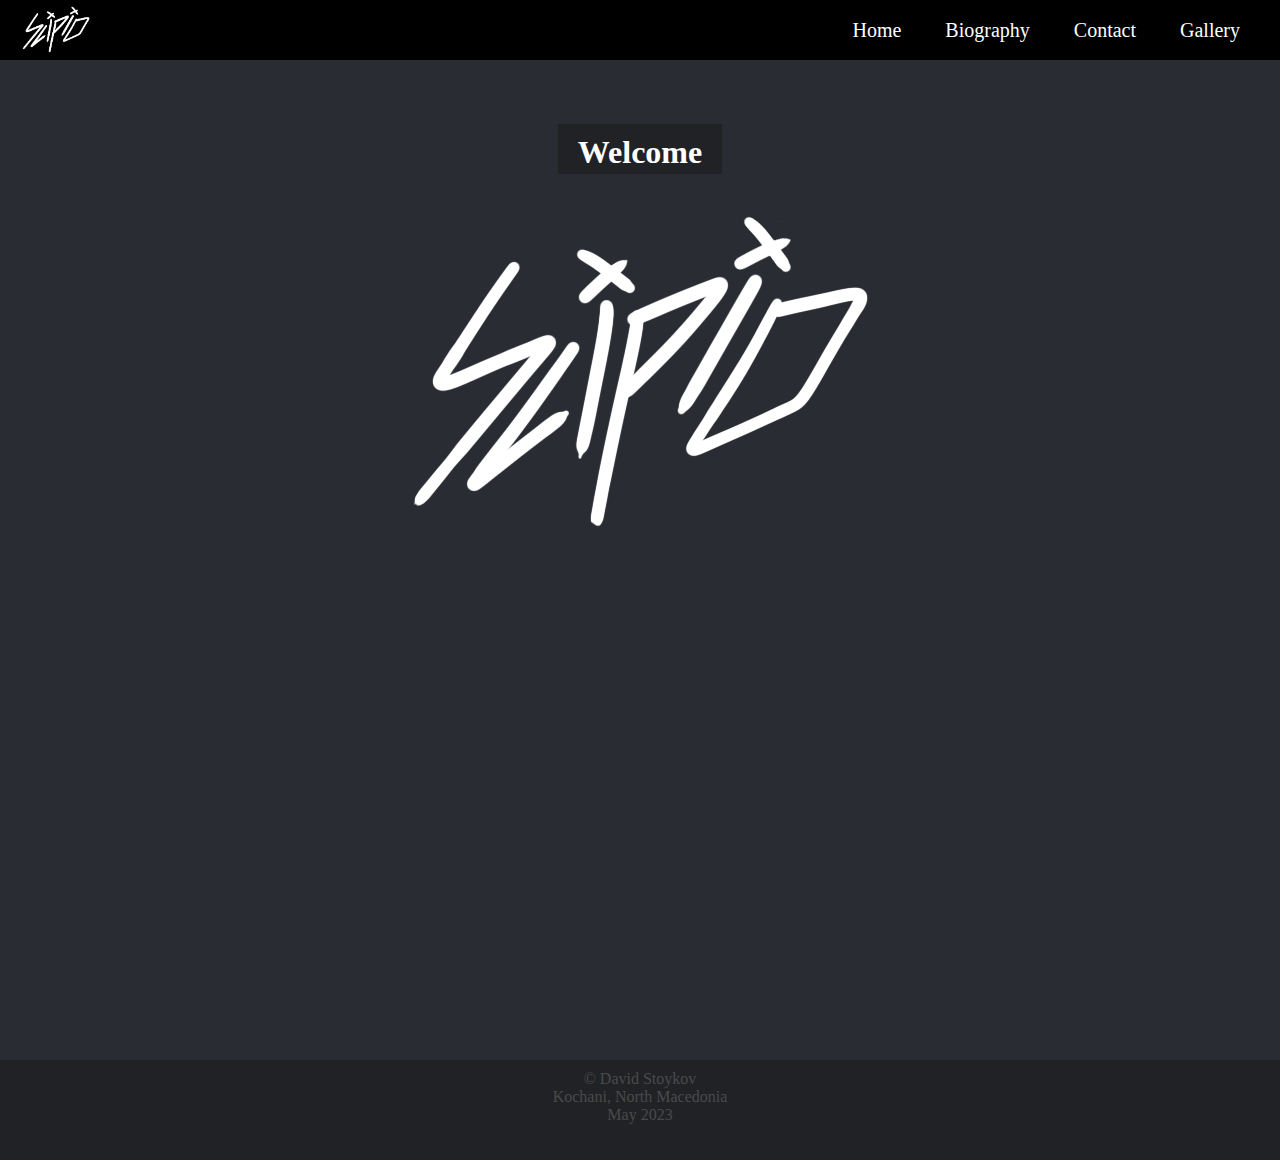
<file: index.html>
<!DOCTYPE html>
<html lang="en">
<head>
    <meta charset="UTF-8">
    <title>DS - Home</title>
  <link rel="stylesheet" href="style.css">
</head>
<body>
  <div class="main">
    <header>
        <img src="img/logo.png" height="50"/>
        <ol>
            <li>
                <a href="index.html">Home</a>
            </li>
            <li>
                <a href="biography.html">Biography</a>
            </li>
            <li>
                <a href="contact.html">Contact</a>
            </li>
            <li>
                <a href="gallery.html">Gallery</a>
            </li>

    </header>
    <div class="homepage">
        <h1>Welcome</h1>
        <img src="img/logo.png" height="339" width="490"/>
    </div>
    <footer>
        <p>
            &copy; David Stoykov<br>
            Kochani, North Macedonia<br>
            May 2023
        </p>
    </footer>
  </div>
</body>
</html>
</file>
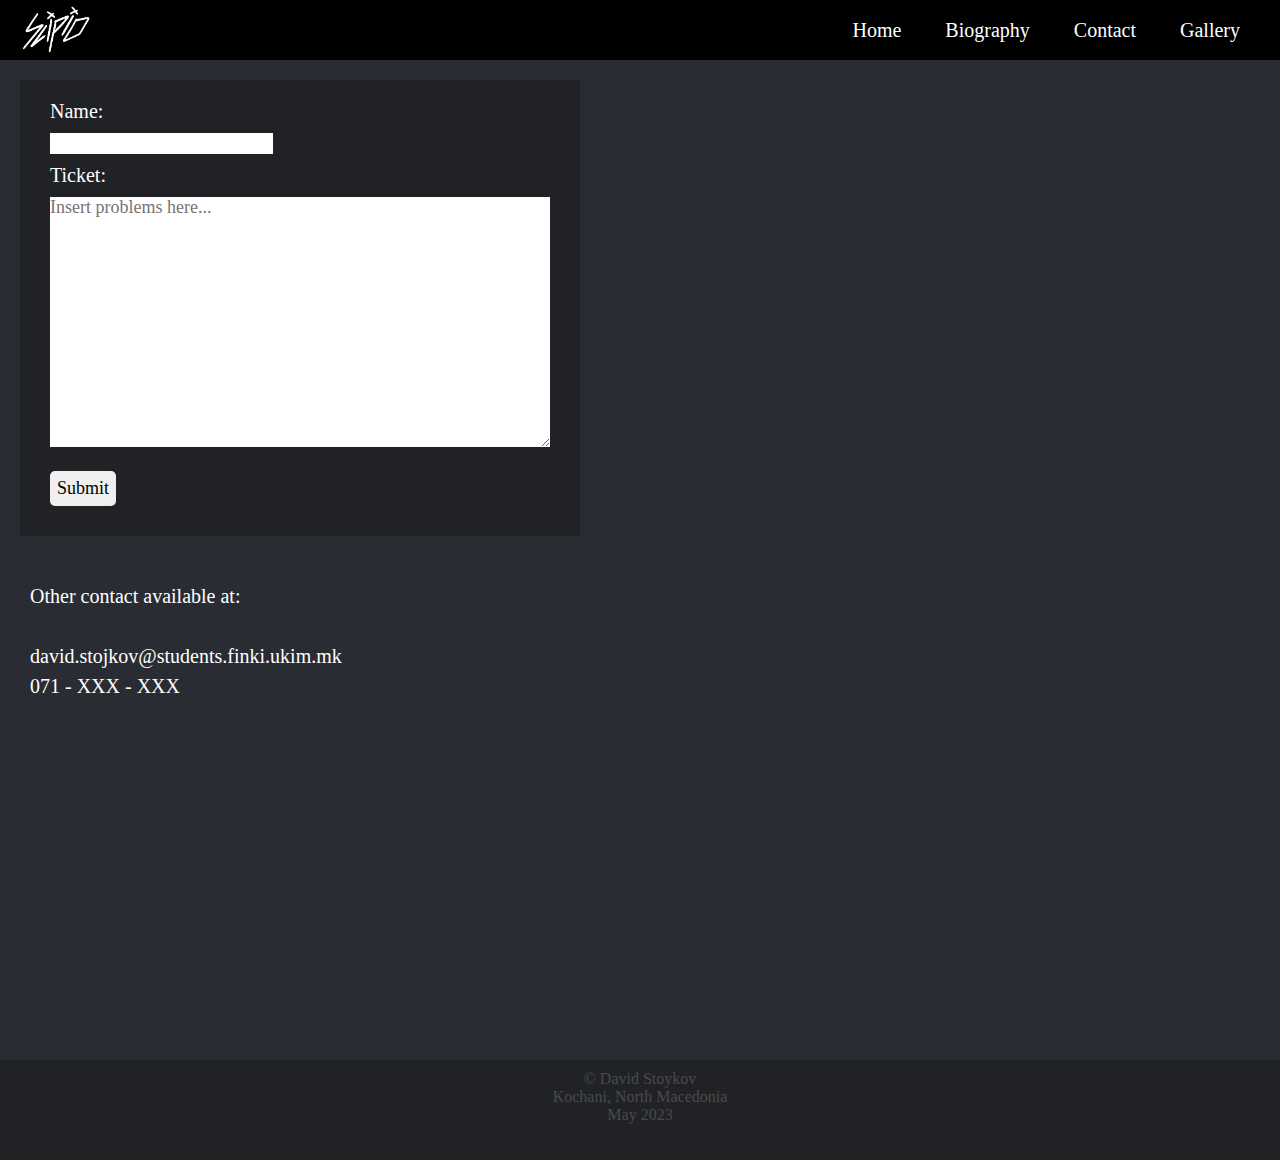
<file: contact.html>
<!DOCTYPE html>
<html lang="en">
<head>
    <meta charset="UTF-8">
    <title>DS - Contact</title>
    <link rel="stylesheet" href="style.css">
</head>
<body>
<div class="main">
    <header>
        <img src="img/logo.png" height="50"/>
        <ol>
            <li>
                <a href="index.html">Home</a>
            </li>
            <li>
                <a href="biography.html">Biography</a>
            </li>
            <li>
                <a href="contact.html">Contact</a>
            </li>
            <li>
                <a href="gallery.html">Gallery</a>
            </li>
        </ol>
    </header>
    <div class="contact">
        <form>
            <label>Name:</label>
            <br>
            <input type="text">
            <br>
            <label>Ticket:</label>
            <br>
            <textarea id="ticket" name="ticket" placeholder="Insert problems here..."></textarea>
            <br>
            <input id="submit" type="button" value="Submit">
        </form>
        <p>
            Other contact available at:
            <br><br>
            david.stojkov@students.finki.ukim.mk
            <br>
            071 - XXX - XXX
        </p>
    </div>
    <footer>
        <p>
            &copy; David Stoykov<br>
            Kochani, North Macedonia<br>
            May 2023
        </p>
    </footer>
</div>
</body>
</html>
</file>
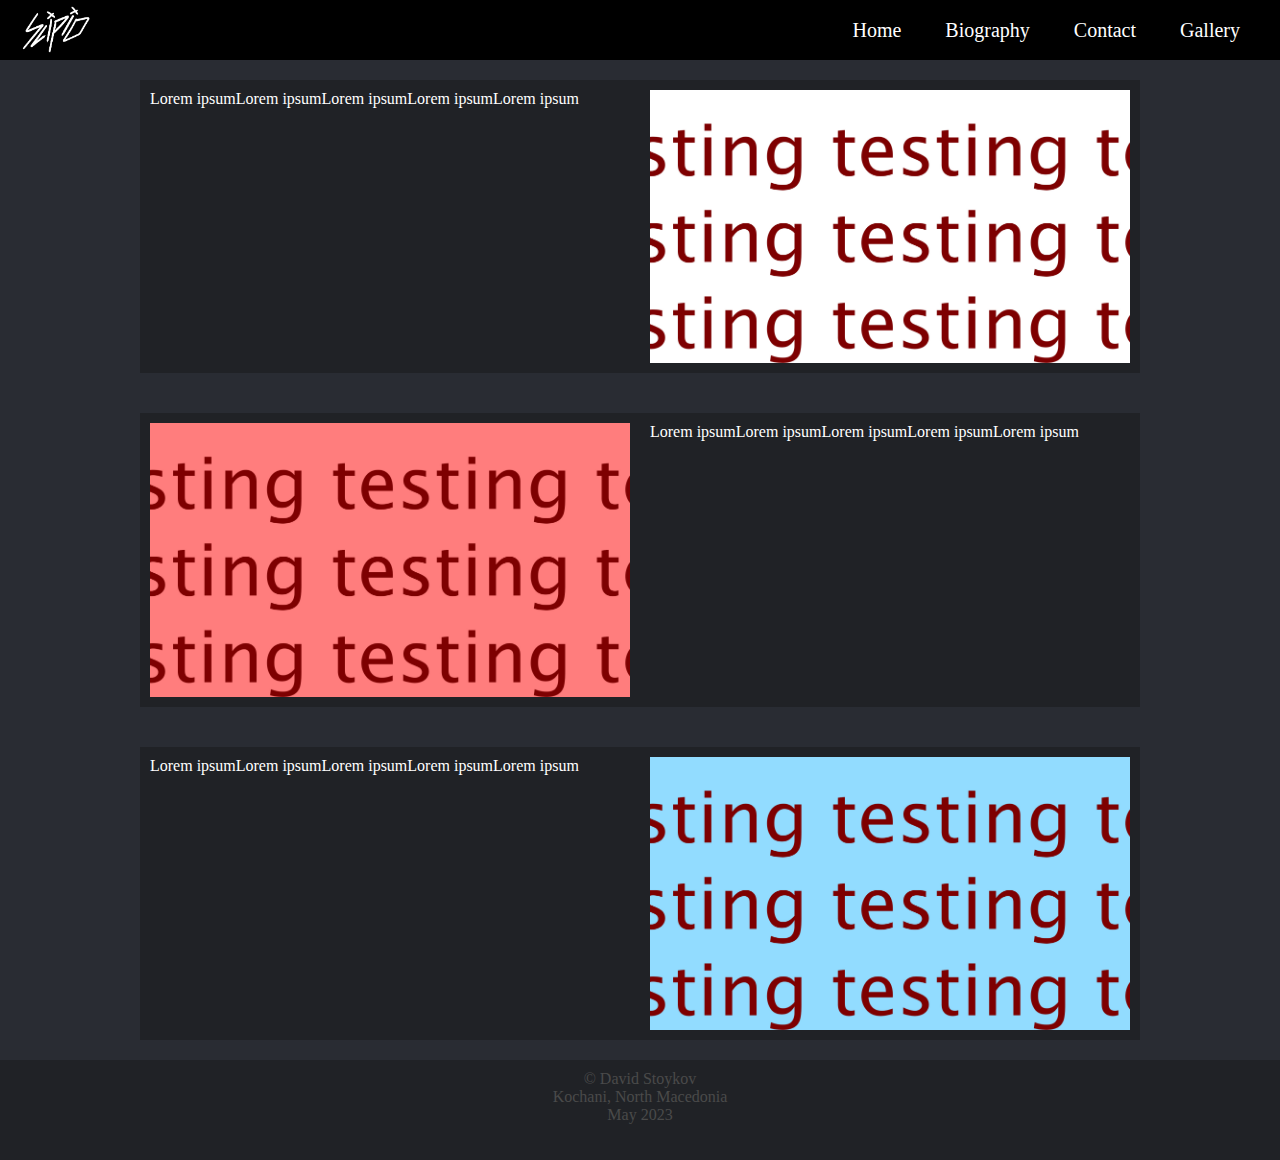
<file: gallery.html>
<!DOCTYPE html>
<html lang="en">
<head>
    <meta charset="UTF-8">
    <title>DS - Gallery</title>
    <link rel="stylesheet" href="style.css">
</head>
<body>
<div class="main">
    <header>
        <img src="img/logo.png" height="50"/>
        <ol>
            <li>
                <a href="index.html">Home</a>
            </li>
            <li>
                <a href="biography.html">Biography</a>
            </li>
            <li>
                <a href="contact.html">Contact</a>
            </li>
            <li>
                <a href="gallery.html">Gallery</a>
            </li>
        </ol>
    </header>
    <div class="gallery">
        <div class="paragraph">
            <p>Lorem ipsumLorem ipsumLorem ipsumLorem ipsumLorem ipsum</p>
            <div id="img1"></div>
        </div>
        <div class="paragraph">
            <p>Lorem ipsumLorem ipsumLorem ipsumLorem ipsumLorem ipsum</p>
            <div id="img2"></div>
        </div>
        <div class="paragraph">
            <p>Lorem ipsumLorem ipsumLorem ipsumLorem ipsumLorem ipsum</p>
            <div id="img3"></div>
        </div>
    </div>
    <footer>
        <p>
            &copy; David Stoykov<br>
            Kochani, North Macedonia<br>
            May 2023
        </p>
    </footer>
</div>
</body>
</html>
</file>
<file: style.css>
*{
    margin: 0;
    padding: 0;
    font-family: "Lucida Console";
}
/* scrollbar */
::-webkit-scrollbar {
    width: 10px;
}
::-webkit-scrollbar-track {
    background: black;
}
::-webkit-scrollbar-thumb {
    background: #555;
}
::-webkit-scrollbar-thumb:hover {
    background: #333;
}
body{
    background-color: #292C33;
}
a{
    text-decoration: none;
    color: white;
    display: block;
    padding: 10px 20px;
}
.main{
    display: grid;
    grid-template-rows: 60px 1000px 100px;
    grid-template-columns: auto;
}
header{
    grid-row: 1 / 2;
    grid-column: 1 / 3;
    background-color: black;
    display: flex;
    align-items: center;
    justify-content: end;
}
header > ol > li{
    display: inline-block;
    color: white;
    font-size: 20px;
}
a:hover{
    background-color: #393D47;
}
header > ol > li:last-of-type{
    margin-right: 20px;
}
header img{
    position: absolute;
    left: 20px;

}
footer{
     background-color: #202226;
     grid-row: 3 / 4;
     grid-column: 1 / 3;
     padding: 10px;
     text-align: center;
     color: #4a4a4a;
 }
.homepage{
    grid-row: 2 / 3;
    grid-column: 1 / 3;
    display: flex;
    flex-direction: column;
    align-items: center;
}
.homepage > h1{
    color: white;
    height: 30px;
    padding: 10px 20px;
    background-color: #202226;
    margin-top: 5%;
    margin-bottom: 2.5%;
}
input, textarea{
    border: 0px;
    font-size: 18px;
    margin: 10px;
}
label{
    border: 0;
    font-size: 20px;
    margin: 10px;
    color: white;
}
.contact > p{
    margin: 25px;
    margin-left: 30px;
    color: white;
    font-size: 20px;
    line-height: 30px;
}
.contact, .bio, .gallery{
    grid-column: 1 / 3;
    grid-row: 2 / 3;
    display: flex;
    flex-direction: column;
}
form{
    background-color: #202226;
    margin: 20px;
    padding: 20px;
    width: 520px;
}
#ticket{
    width: 500px;
    height: 250px;
    cols: 50;
    rows: 20;
}
#submit{
    padding: 7px;
    border-radius: 5px;
}
#submit:active{
    padding: 7px;
    border-radius: 5px;
    background-color: darkgray;
}
#para1{
    display: flex;

}
#img{
    background-image: url("img/var1.png");
    width: 200px;
    height: 100px;
}
.gallery{
    align-items: center;
}
.paragraph{
    margin: 20px;
    height: 300px;
    width: 1000px;
    background-color: #202226;
    display: flex;
}
.paragraph > p{
    flex: 50%;
    margin: 10px;
    color: white;
}
.paragraph > #img1, .paragraph > #img2, .paragraph > #img3{
    flex: 50%;
    margin: 10px;
    background-size: cover;
}
#img1{
    background-image: url("img/1.jpg");
}
#img2{
    background-image: url("img/2.jpg");
    order: 1;
}
#img3{
    background-image: url("img/3.jpg");
}
body > div > div > div:nth-child(2) > p{
    order: 2;
}
</file>
